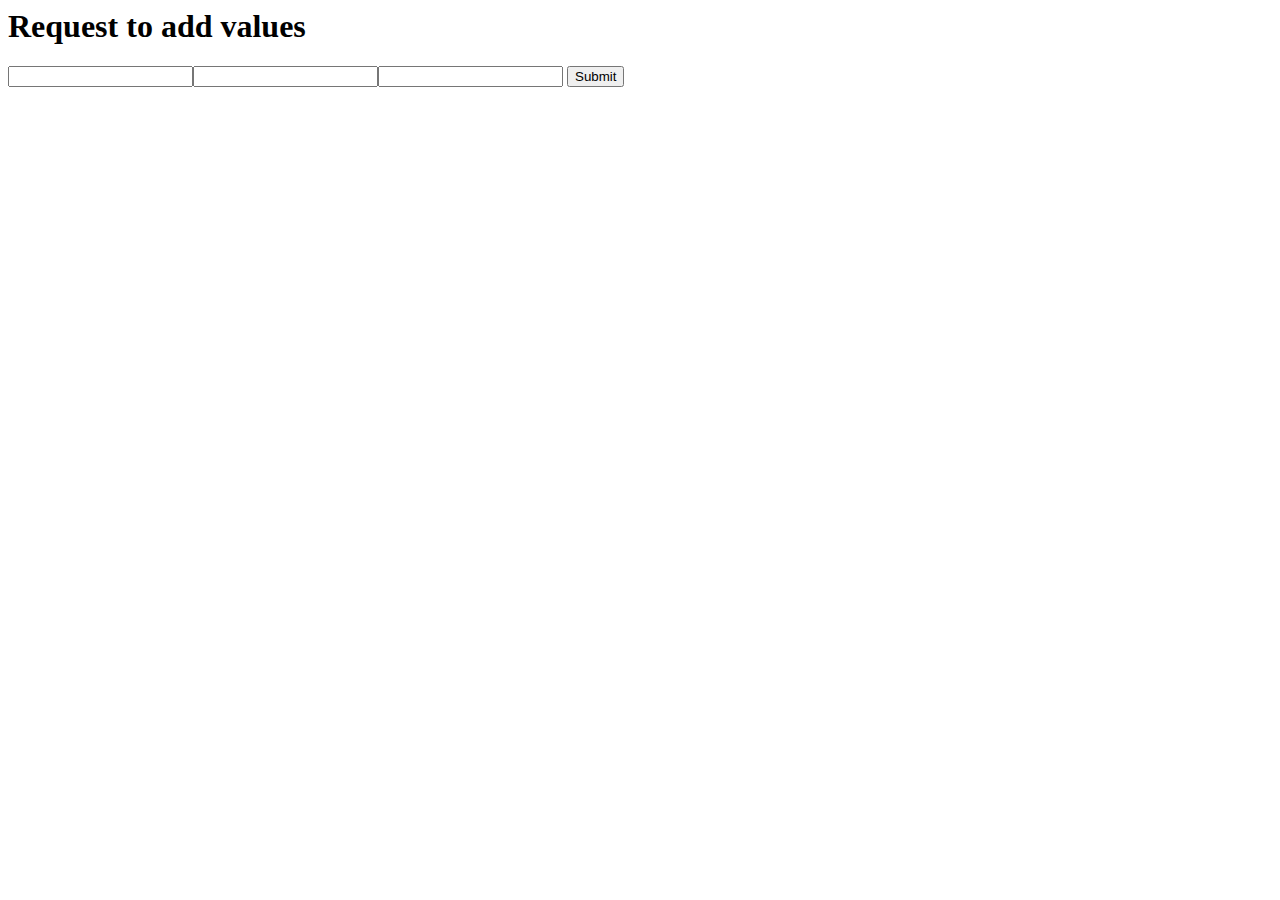
<file: html/index.html>
<html><head><script type="text/javascript">
var add_url = "https://5paz5x7ax2.execute-api.us-east-2.amazonaws.com/beta/calculator";

function processResponse(arg1, arg2, result) {
  // Can grab any DIV or SPAN HTML element and can then manipulate its
  // contents dynamically via javascript
  console.log("result:" + result);
  var js = JSON.parse(result);

  var computation = js["result"];

  // Update computation result
  document.addForm.result.value = computation
}

function handleClick(e) {
  var form = document.addForm;
  var arg1 = form.arg1.value;
  var arg2 = form.arg2.value;

  var data = {};
  data["arg1"] = arg1;
  data["arg2"] = arg2;

  var js = JSON.stringify(data);
  console.log("JS:" + js);
  var xhr = new XMLHttpRequest();
  xhr.open("POST", add_url, true);

  // send the collected data as JSON
  xhr.send(js);

  // This will process results and update HTML as appropriate. 
  xhr.onloadend = function () {
    console.log(xhr);
    console.log(xhr.request);
    if (xhr.readyState == XMLHttpRequest.DONE) {
    	if (xhr.status == 200) {
	      console.log ("XHR:" + xhr.responseText);
	      processResponse(arg1, arg2, xhr.responseText);
    	} else if (xhr.status == 400) {
    		alert ("unable to process request");
    	}
    } else {
      processResponse(arg1, arg2, "N/A");
    }
  };
}
</script></head><body>

<h1>Request to add values </h1>

<form name="addForm" method="post" name="addValues">
  <input name="arg1" value="" /><input name="arg2" value="" /><input name="result" readonly/>
  <input type="button" value="Submit"  onClick="JavaScript:handleClick(this)">
</form>


</body>
</html>
</file>
